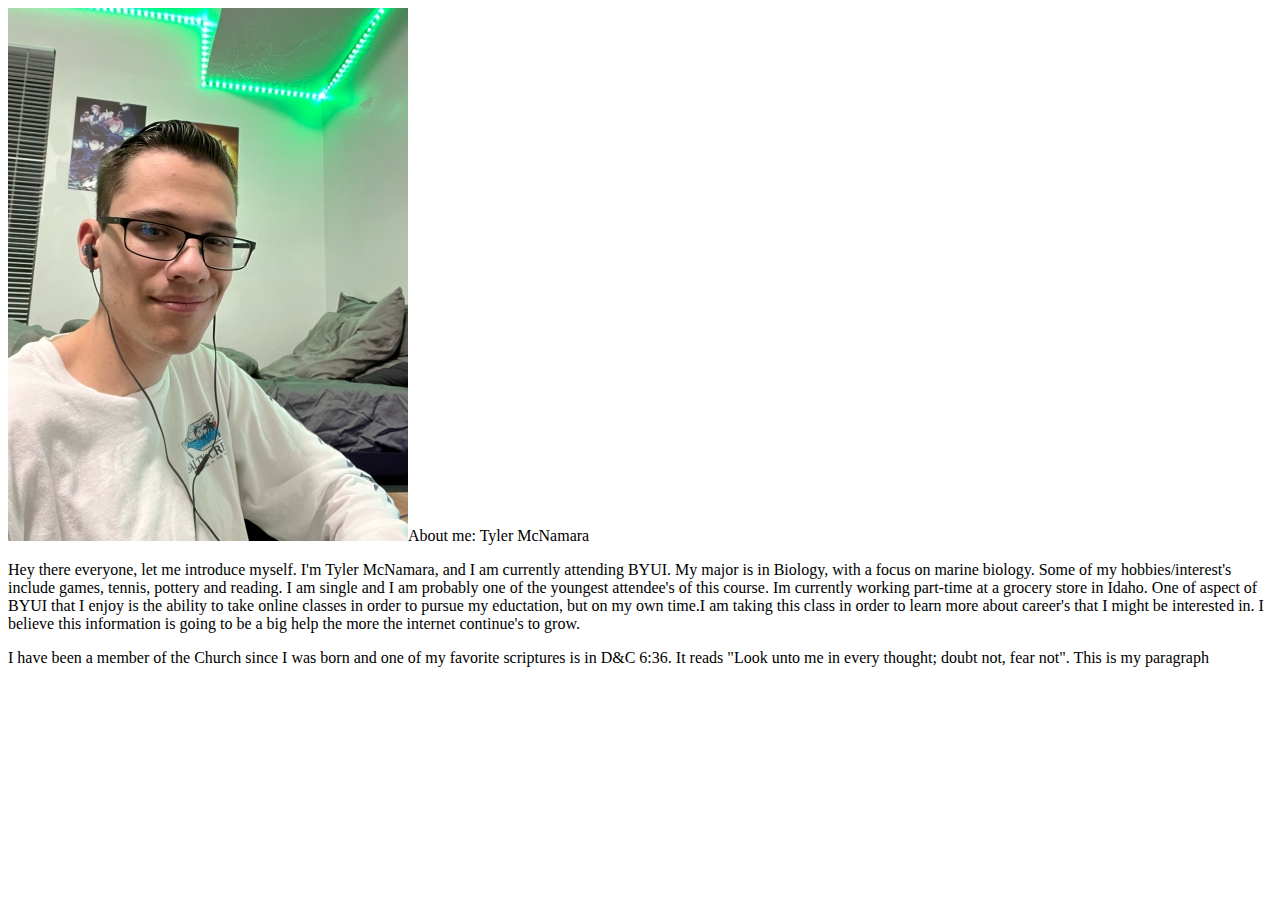
<file: aboutme/index.html>
<!DOCTYPE html>
<html lang="en">
<head>
    <meta charset="UTF-8">
    <meta http-equiv="X-UA-Compatible" content="IE=edge">
    <meta name="viewport" content="width=device-width, initial-scale=1.0">
    <title>Iceberg Introduction </title>
</head>
<body>
    <img alt="Image of me?" src="images/image0 (9).jpg"
    <h1>About me: Tyler McNamara</h1>
    <p>Hey there everyone, let me introduce myself. I'm Tyler McNamara, and I am currently attending BYUI.
        My major is in Biology, with a focus on marine biology. Some of my hobbies/interest's include games,
        tennis, pottery and reading. I am single and I am probably one of the youngest attendee's of this course.
        Im currently working part-time at a grocery store in Idaho. One of aspect of BYUI that I enjoy is the 
        ability to take online classes in order to pursue my eductation, but on my own time.I am taking this class
        in order to learn more about career's that I might be interested in. I believe this information is going  
        to be a big help the more the internet continue's to grow.   </p>
    <p>I have been a member of the Church since I was born and one of my favorite scriptures is in D&C 6:36. It reads
        "Look unto me in every thought; doubt not, fear not". This is my paragraph
    </p>

</body>
</html>
</file>
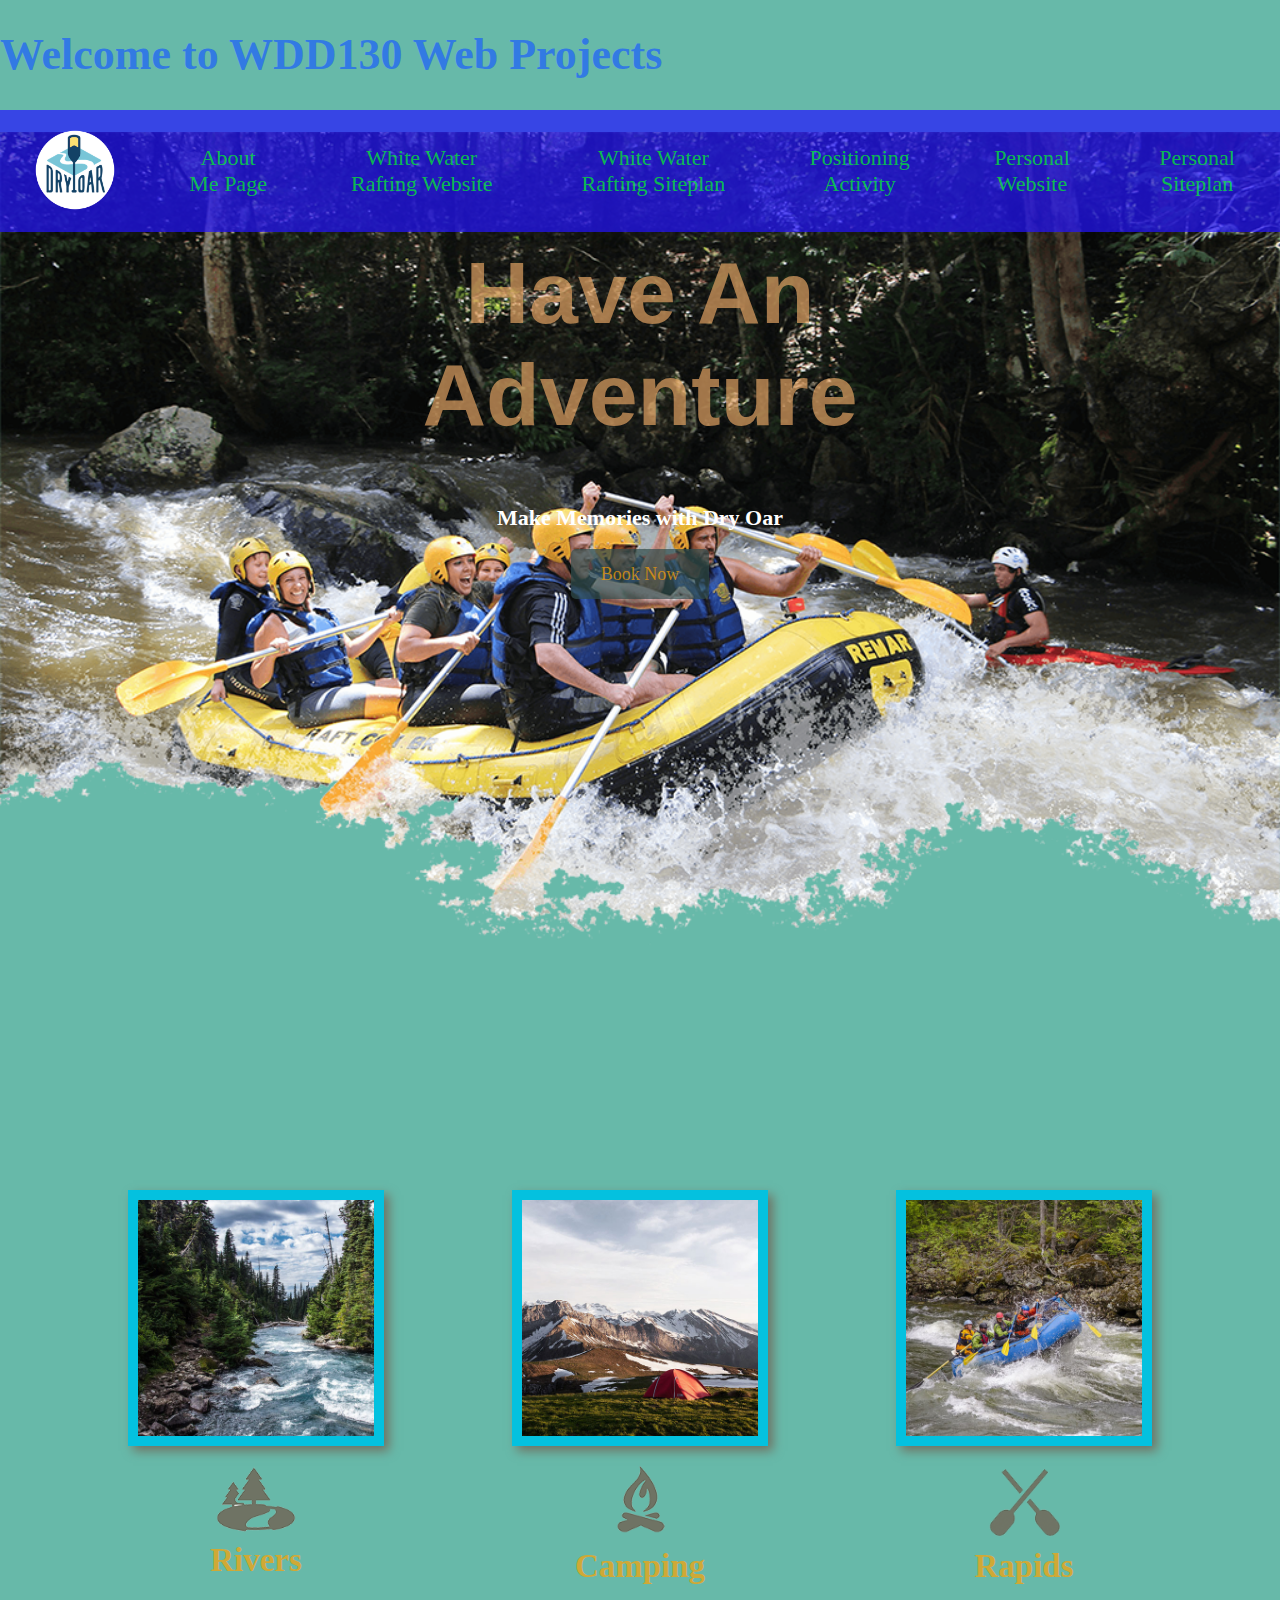
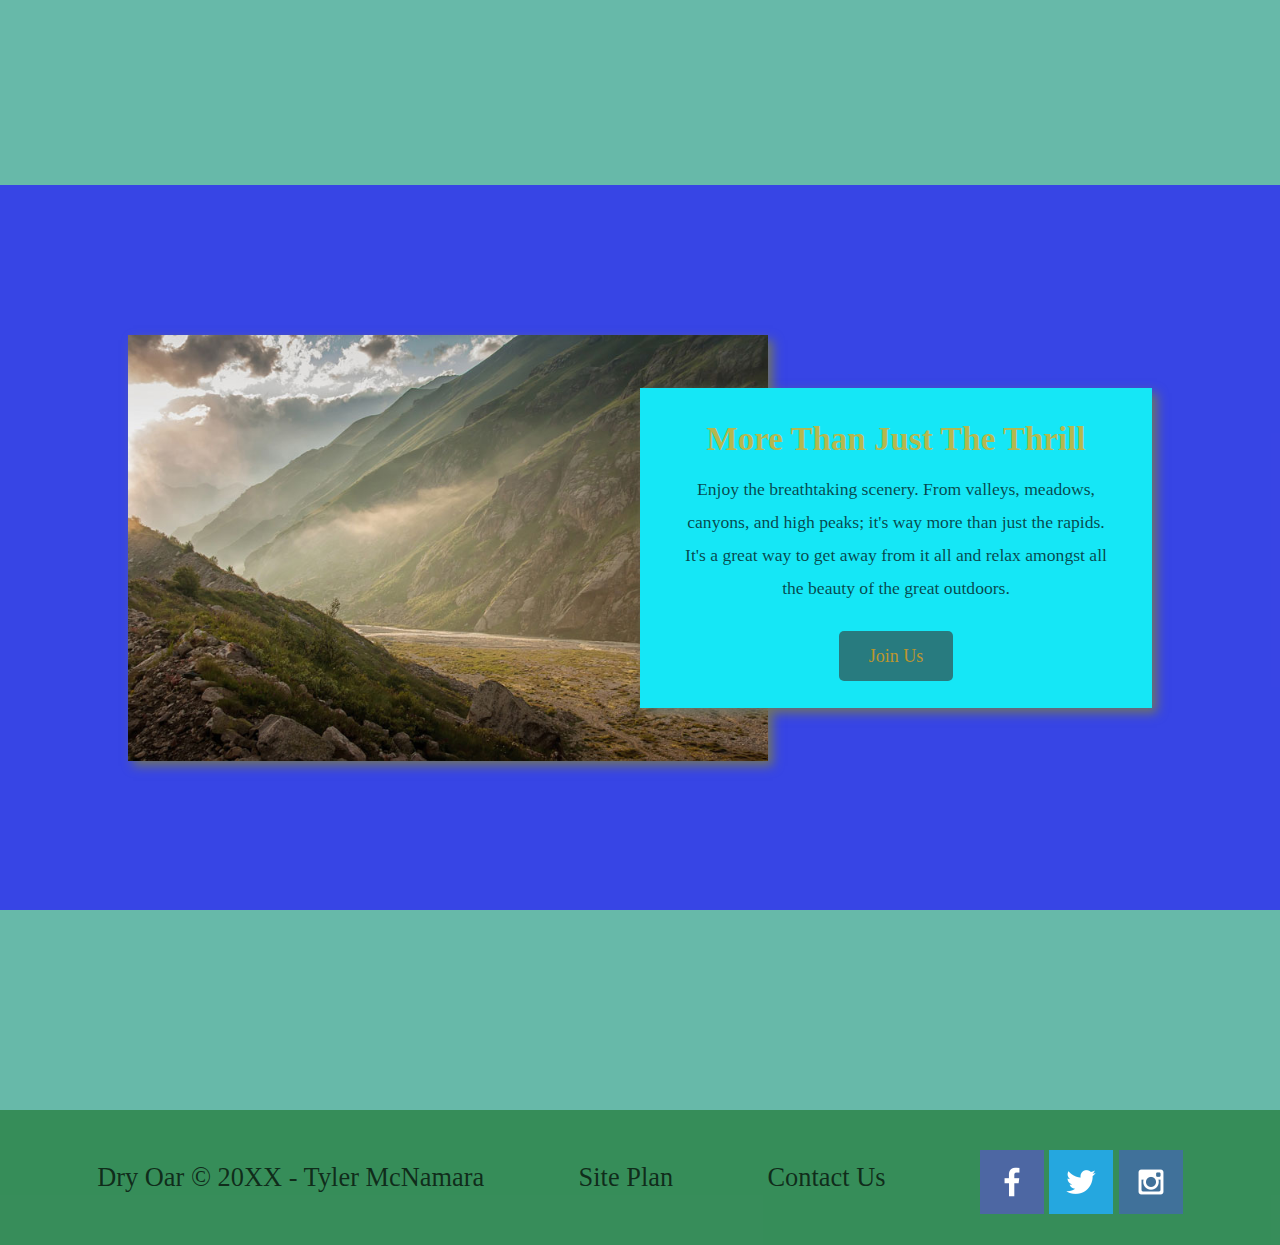
<file: wwr/index.html>
<!DOCTYPE html>
<html lang="en">
<head>
    <link rel="stylesheet" href="styles/style.css">
    <meta charset="UTF-8">
    <meta http-equiv="X-UA-Compatible" content="IE=edge">
    <meta name="viewport" content="width=device-width, initial-scale=1.0">
    <title>WDD130 Home Page</title>
    <h1>Welcome to WDD130 Web Projects</h1>
</head>
<body>
    <div id="content">
  <header>
    <a id="logo_link" href="index.html">
      <img class="logo" src="images/logo.png" alt="Dry Oar Logo">
    </a>
      <nav>
        <a href="aboutme/index.html">About Me Page</a>             
        <a href="index.html">White Water Rafting Website</a>
        <a href="site-plan-rafting.html">White Water Rafting Siteplan</a>
        <a href="positioning.html">Positioning Activity</a>
        <a href="#">Personal Website</a>
        <a href="#">Personal Siteplan</a>
      </nav>  
  </header>
  <div id="hero">
    <div id="hero-box">
        <img id="hero-img" src="images/hero.png" alt="People enjoying white water rafting">
    </div>
    <section id="hero-msg">
        <h1 class="home-title">Have An Adventure</h1>
        <h4>Make Memories with Dry Oar </h4>
        <div class='button-box'>
            <a class='book' href="contactus.html">Book Now</a>
        </div>
    </section>
    </div>
    <main class="home-grid">
    <section class="rivers-card">
        <img class="card-img" src="images/rivers.jpg" alt="river in forest">
        <img class="icon" src="images/river_icon.png" alt="river icon">
        <h2>Rivers</h2>
    </section>
    <section class="camping-card">
        <img class="card-img" src="images/camping.jpg" alt="tent in mountains">
        <img class="icon" src="images/fire_icon.png" alt="fire icon">
        <h2>Camping</h2>
    </section>
    <section class="rapids-card">
        <img class="card-img" src="images/rapids.jpg" alt="rafting boat">
        <img class="icon" src="images/oars.png" alt="oars icon">
        <h2>Rapids</h2>
    </section>
    <div id="background"></div>
    <img class="mountains" src="images/mountains.jpg" alt="Misty mountains">
    <section class="msg">
        <h2>More Than Just The Thrill</h2>
        <p>Enjoy the breathtaking scenery. From valleys, meadows, canyons, and high peaks; it's way more than just the rapids. It's a great way to get away from it all and relax amongst all the beauty of the great outdoors. </p>
        <a class='join' href="rivers.html">Join Us</a>
    </section>
    </main>
    <footer>
    <p>Dry Oar &copy; 20XX - Tyler McNamara</p>
    <p><a href="site-plan-rafting.html">Site Plan</a></p>
    <p><a href="contactus.html">Contact Us</a></p>
    <div class="social">
        <a href="https://facebook.com" target="_blank">
            <img src="images/facebook.png" alt="fb icon">
        </a>
        <a href="https://twitter.com" target="_blank">
            <img src="images/twitter.png" alt="twitter icon">
        </a>
        <a href="https://instagram.com" target="_blank">
            <img src="images/instagram.png" alt="instagram icon">
        </a>
    </div>
    </footer>
    </div>
</body>
</html>
</file>
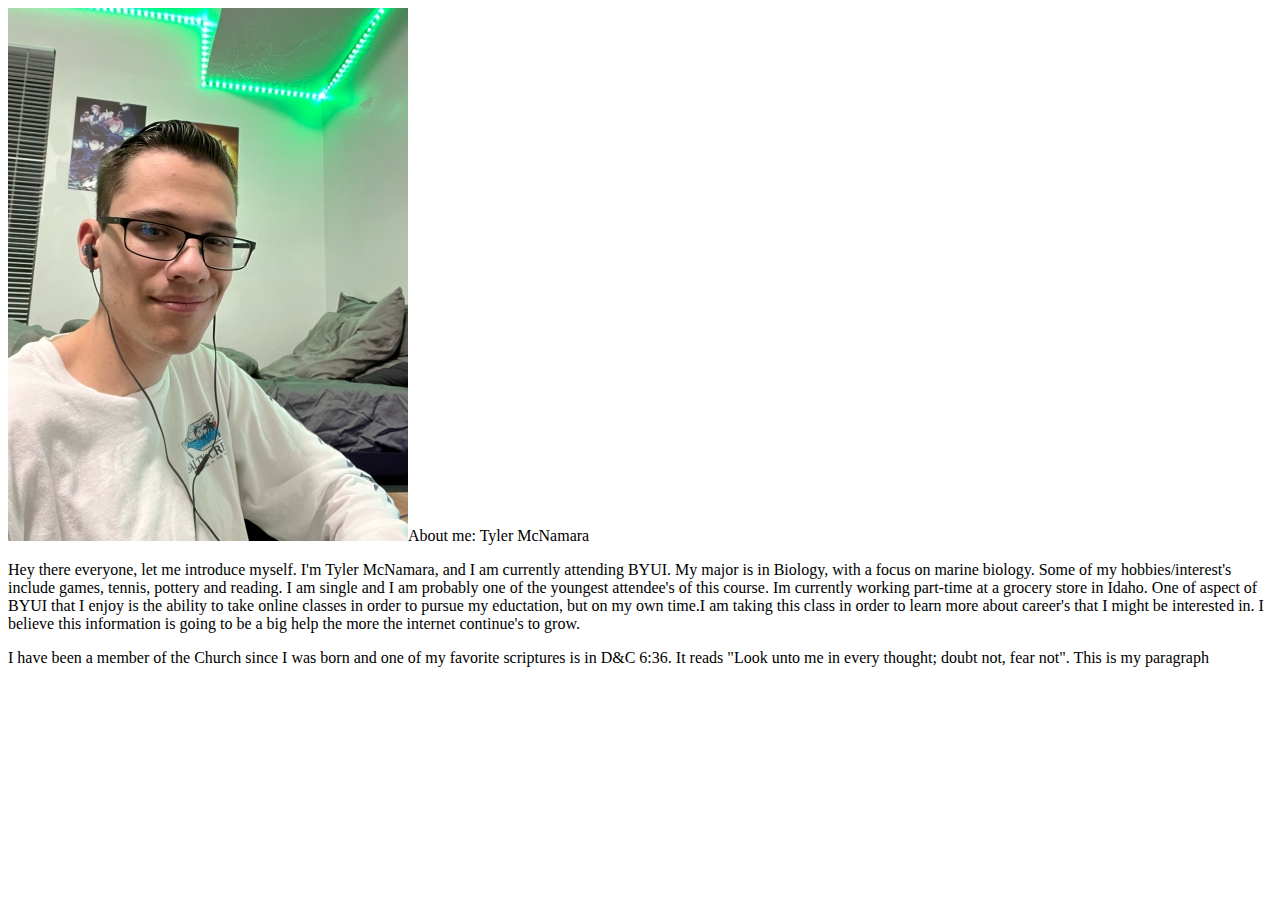
<file: wdd130/aboutme/index.html>
<!DOCTYPE html>
<html lang="en">
<head>
    <meta charset="UTF-8">
    <meta http-equiv="X-UA-Compatible" content="IE=edge">
    <meta name="viewport" content="width=device-width, initial-scale=1.0">
    <title>Iceberg Introduction </title>
</head>
<body>
    <img alt="Image of me?" src="images/image0 (9).jpg"
    <h1>About me: Tyler McNamara</h1>
    <p>Hey there everyone, let me introduce myself. I'm Tyler McNamara, and I am currently attending BYUI.
        My major is in Biology, with a focus on marine biology. Some of my hobbies/interest's include games,
        tennis, pottery and reading. I am single and I am probably one of the youngest attendee's of this course.
        Im currently working part-time at a grocery store in Idaho. One of aspect of BYUI that I enjoy is the 
        ability to take online classes in order to pursue my eductation, but on my own time.I am taking this class
        in order to learn more about career's that I might be interested in. I believe this information is going  
        to be a big help the more the internet continue's to grow.   </p>
    <p>I have been a member of the Church since I was born and one of my favorite scriptures is in D&C 6:36. It reads
        "Look unto me in every thought; doubt not, fear not". This is my paragraph
    </p>

</body>
</html>
</file>
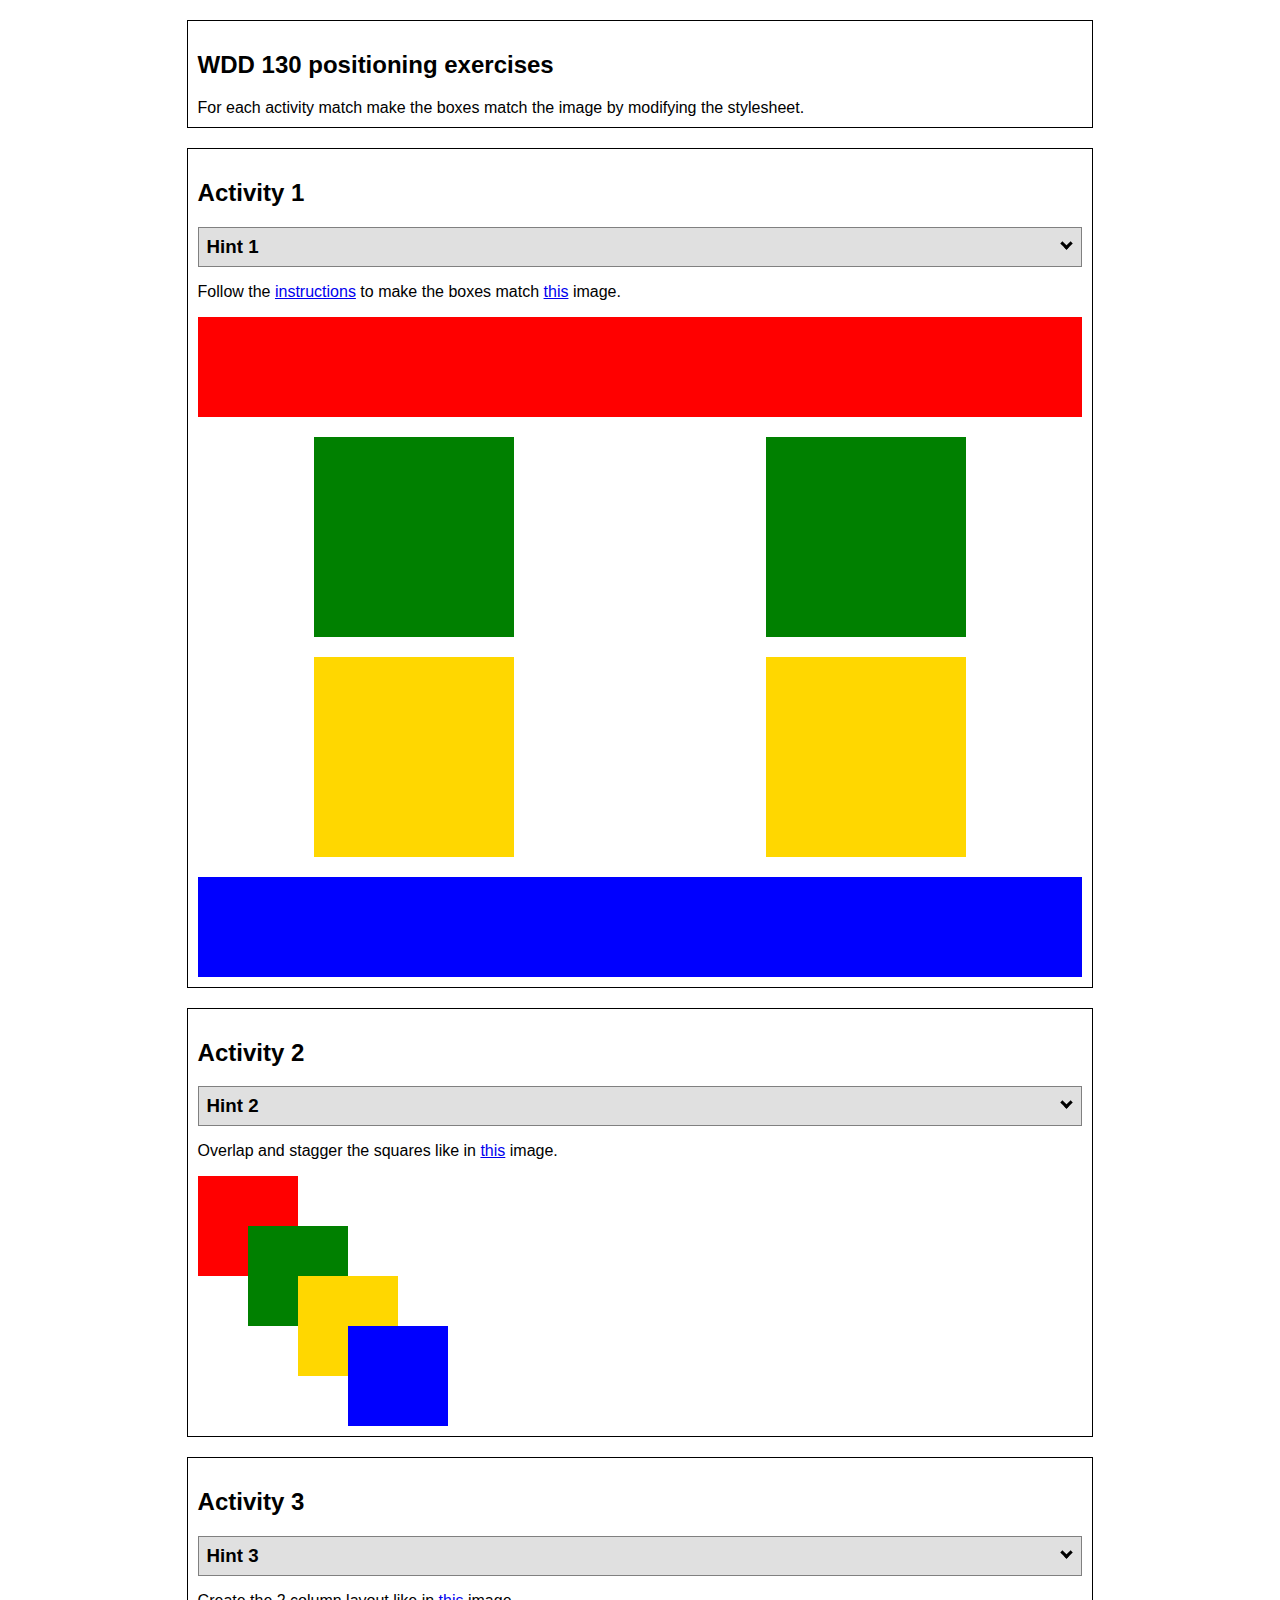
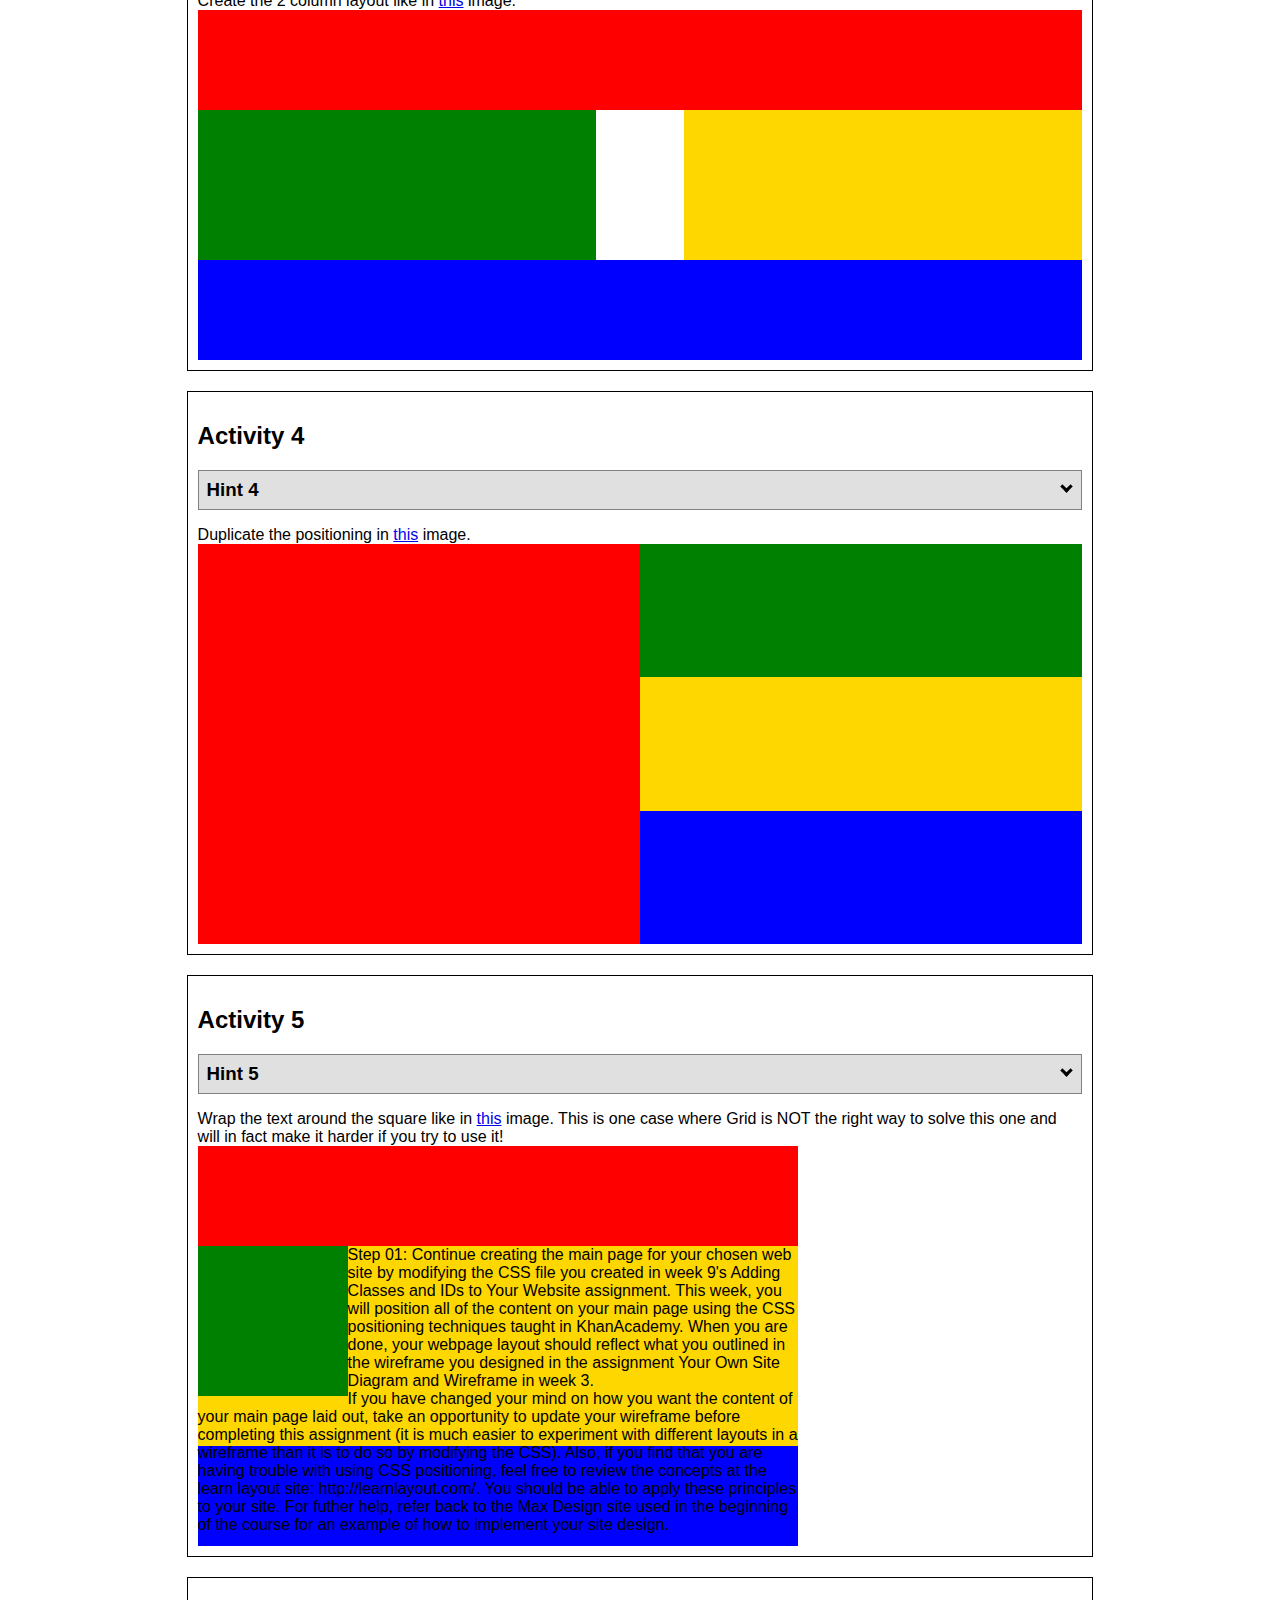
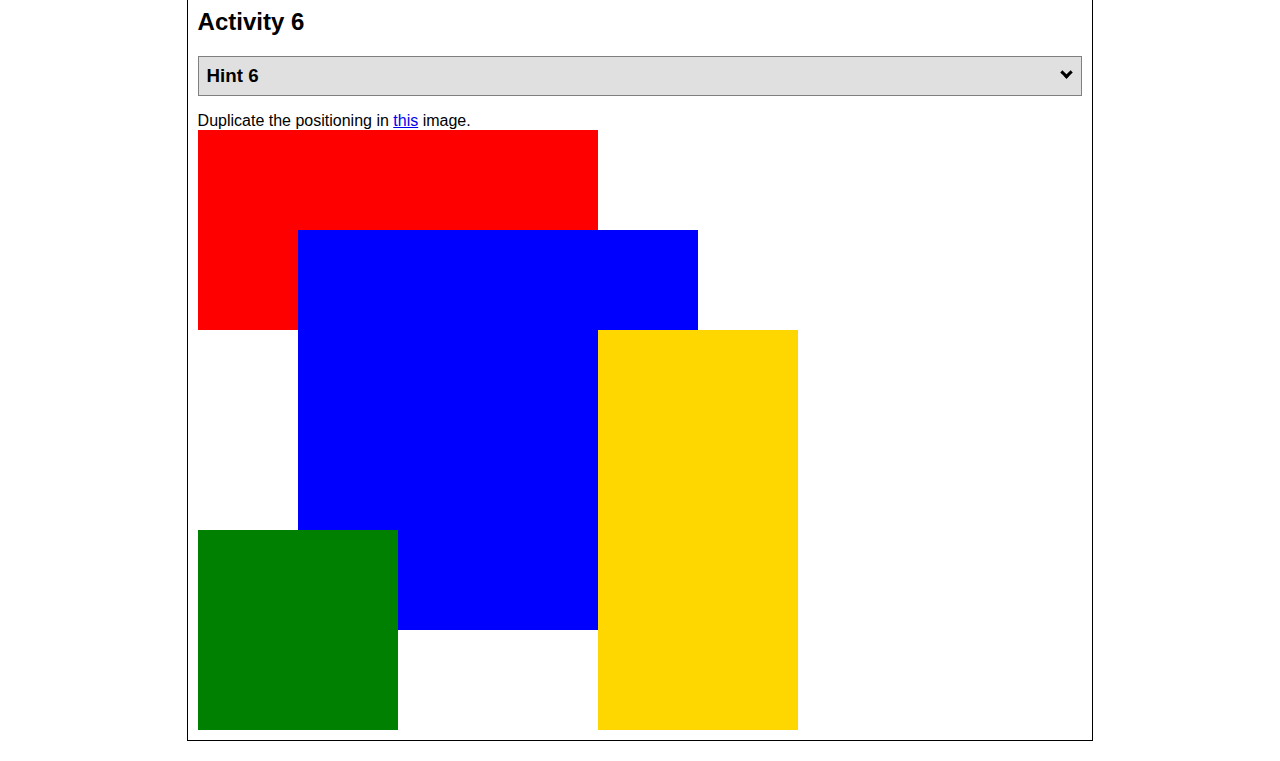
<file: wdd130/M6L1Assignment/positioning.html>
<!DOCTYPE html>
<html lang="en">
    <head>
    <!-- HTML - Name: positioning.html -->
    <title>Positioning Activity</title>
    <link rel="stylesheet" type="text/css" href="positionstyles.css" />
    </head>
    <body>
    <div class="activity">
        <h2>WDD 130 positioning exercises</h2>
        For each activity match make the boxes match the image by modifying the stylesheet.</div>
    <div class="activity">
        <h2>Activity 1</h2>
        <section class="hint"><input type="checkbox" ><i></i> <h3>Hint 1</h3><div><p>Check out the <a href="https://byui-wdd.github.io/wdd130/activities/css-positioning.html" target="_blank">activity instructions</a> in Ilearn!</p></div></section>
        <p>Follow the <a href="https://byui-wdd.github.io/wdd130/activities/css-positioning.html" target="_blank">instructions</a> to make the boxes match  <a href="https://byui-wdd.github.io/wdd130/images/example1.png" target="_blank">this</a> image.</p>
        <div class="content1" >
        <div class="red1" ></div>
        <div class="green1" ></div>
        <div class="green1" ></div>
        <div class="yellow1"></div>
        <div class="yellow1"></div>
        <div class="blue1"></div>
        </div>
    </div>
    <div class="activity">
        <h2>Activity 2</h2>
        <section class="hint"><input type="checkbox" > <h3>Hint 2</h3><i></i><div><p>Remember that the best way to shift elements around slightly on the page is with Margins.  You could also use Grid.  Either would work for this. If you choose margin remember that you can use a <em>negative</em> margin. (ie margin-top: -20px;)</p><h4>Properties used:</h4><ul><li>margin-top, margin-left</li><li>...or...</li><li>grid-template-columns: 50px 50px 50px 50px 50px</li></ul></div></section>
        <p>Overlap and stagger the squares like in <a href="https://byui-wdd.github.io/wdd130/images/example2.png" target="_blank">this</a> image.</p>
        <div class="content2" >
        <div class="red2" ></div>
        <div class="green2" ></div>
        <div class="yellow2"></div>
        <div class="blue2"></div>
        </div>
    </div>
    <div class="activity">
        <h2>Activity 3</h2>
        <section class="hint"><input type="checkbox" > <h3>Hint 3</h3><i></i><div><p>This one is going to be best solved with CSS Grid. Remember to make the boxes the right width first...then start moving them around. </p><h4>Properties used:</h4><ul><li>display:grid;</li><li>grid-template-columns:</li><li>grid-column-gap:</li>
        <li>grid-column:</li>  </ul></div></section>
        Create the 2 column layout like in <a href="https://byui-wdd.github.io/wdd130/images/example3.png" target="_blank">this</a>  image.
        <div class="content3" >
        <div class="red3" ></div>
        <div class="green3" ></div>
        <div class="yellow3"></div>
        <div class="blue3"></div>
        </div>
    </div>
    <div class="activity">
        <h2>Activity 4</h2>
        <section class="hint"><input type="checkbox" > <h3>Hint 4</h3><i></i><div><p>For the others we have been primarily concerned with width. For this one you will need to adjust height as well. </p><h4>Properties used:</h4><ul><li>display:grid;</li><li>grid-template-columns:</li><li>grid-row:</li></ul></div></section>
        Duplicate the positioning in <a href="https://byui-wdd.github.io/wdd130/images/example4.png" target="_blank">this</a> image. 
        <div class="content4" >
        <div class="red4" ></div>
        <div class="green4" ></div>
        <div class="yellow4"></div>
        <div class="blue4"></div>
        </div>
    </div>

    <div class="activity">
        <h2>Activity 5</h2>
        <section class="hint"><input type="checkbox" > <h3>Hint 5</h3><i></i><div><p>Grid is <strong>not</strong> the right way to do this.  In fact there is only one way to really do that...and that is with float. Remember that we float the thing we want the text to wrap around.  Also remember to start by making all the shapes the right size and shape.</p><h4>Properties used:</h4><ul><li>float: left;</li></ul></div></section>
        Wrap the text around the square like in <a href="https://byui-wdd.github.io/wdd130/images/example5.png" target="_blank">this</a> image. This is one case where Grid is NOT the right way to solve this one and will in fact make it harder if you try to use it!
        <div class="content5" >
        <div class="red5" ></div>
        <div class="green5" ></div>
        <div class="yellow5">Step 01: Continue creating the main page for your chosen web site by modifying the CSS file you created in week 9's Adding Classes and IDs to Your Website assignment. This week, you will position all of the content on your main page using the CSS positioning techniques taught in KhanAcademy. When you are done, your webpage layout should reflect what you outlined in the wireframe you designed in the assignment Your Own Site Diagram and Wireframe in week 3. <br />
            If you have changed your mind on how you want the content of your main page laid out, take an opportunity to update your wireframe before completing this assignment (it is much easier to experiment with different layouts in a wireframe than it is to do so by modifying the CSS). Also, if you find that you are having trouble with using CSS positioning, feel free to review the concepts at the learn layout site: http://learnlayout.com/. You should be able to apply these principles to your site. For futher help, refer back to the Max Design site used in the beginning of the course for an example of how to implement your site design.</div>
        <div class="blue5"></div>
        </div>
    </div>
    <div class="activity">
        <h2>Activity 6</h2>
        <section class="hint"><input type="checkbox" > <h3>Hint 6</h3><i></i><div><p>This one is all about visualizing the grid behind the layout. If you are having a hard time doing that first: all the sizes are even multiples of 100, and second here is another example with the lines drawn: <a href="https://byui-wdd.github.io/wdd130/images/example6-hint.png" target="_blank">example 6 with lines</a>. For this one you will find it easiest if you use px for the column width. You can also use <kbd>z-index</kbd> to control the element layering.    </p><h4>Properties used:</h4><ul><li>display:grid;</li><li>grid-template-columns:</li><li>grid-column:</li><li>grid-row:</li><li><a href="https://www.w3schools.com/cssref/pr_pos_z-index.asp" target="_blank">z-index:</a></li></ul></div></section>
        Duplicate the positioning in <a href="https://byui-wdd.github.io/wdd130/images/example6.png" target="_blank">this</a> image.
        <div class="content6" >
        <div class="red6" ></div>
        <div class="green6" ></div>
        <div class="yellow6"></div>
        <div class="blue6"></div>
        </div>
    </div>
    </body>
</html>
</file>
<file: wwr/styles/style.css>
#content {
    max-width: 1600px;
    margin: 0 auto;
}
nav {
    display: flex;
    justify-content: space-around;
}
nav a {
    text-align: center;
    color: rgba(3, 255, 37, 0.71);
    text-decoration: none;
    padding: 35px;
}
#hero-msg h1, #hero-msg h4 {
    text-align: center;
    color: rgba(225, 162, 100, 0.7);
}
.button-box {
    text-align: center;
    color: rgba(255, 163, 3, 0.7);
}
main section {
    text-align: center;
    color: rgba(255, 163, 3, 0.7);
}
main section img {
    box-sizing: border-box;
}
#background {
    height: 725px;
        grid-column: 1/11;
        grid-row: 4/9;
}
body {
    background-color: #67b9a9;
    color: rgba(26, 94, 254, 0.7); 
    font-size:22px;
    margin: 0;
    padding: 0;
}
header {
    display: grid;
    grid-template-columns: 150px auto;
    background-color:rgba(36, 20, 255, 0.7);
    color: rgba(255, 163, 3, 0.7);
}
nav a:hover {
    background-color: rgba(36, 20, 255, 0.7);
    color: rgba(255, 163, 3, 0.7);
}
.book, .join {
    background-color: rgba(49, 77, 77, 0.7);
    color: rgba(255, 163, 3, 0.7);
    text-decoration: none;
    font-size:18px;
    padding: 15px 30px;
    margin-top: 50px;
    border-radius: 5px;
}
.book:hover, .join:hover {
    background-color: rgba(255, 163, 3, 0.7);
    color: rgba(0, 0, 0, 0.7);
}
#background {
    background-color: rgba(36, 20, 255, 0.7);
    color: rgba(255, 163, 3, 0.7);
}
.msg {
    line-height: 1.5em;
    background-color: rgb(21, 231, 246);
    color: rgba(0, 200, 255, 0.7);
    padding: 35px;
    grid-column: 6/10;
    grid-row: 6/7;
    box-shadow: 5px 5px 10px #6f7364;
}
footer {
    background-color: rgba(34, 123, 56, 0.7);
    color: rgba(0, 0, 0, 0.7);
    padding: 25px 50px;
    margin-top: 200px;
    display: flex;
    justify-content: space-around;
    align-items: center;
}
footer p {
    font-size: 1.2em;
}    
footer p a:hover {
    text-decoration: underline;
}    
footer a {
    color: rgba(0, 0, 0, 0.7);
    text-decoration: none;

}
footer a:hover {
    color: rgba(0, 0, 0, 0.7);

}
footer .social img {
    padding-top: 15px;
}
.icon {
    width: 80px;
    padding-top: 10px;
}
#hero {
    display: grid;
    grid-template-columns: 1fr 3fr 1fr;
    margin-top: -100px; 
}
#hero-msg h4 {
    color: white;
}
#hero-msg {
    grid-column: 2/3;
    grid-row: 1/2;
    margin-top: 100px;
}
#hero-img {
    width: 100%;
}
#hero-box {
    grid-column: 1/4;
    grid-row: 1/3;
    z-index: -1;
}
.home-title {
    font-family: 'Rock Salt', 'Bradley Hand', sans-serif;
    color: rgba(255, 163, 3, 0.7);
    font-size:4em;
    margin-top: 10px;
}
h2 {
    margin: 0;
}
h4 {
    color: rgba(255, 163, 3, 0.7);
}
.msg h2{
    color: rgba(255, 163, 3, 0.7);
}
.msg p {
    color: rgba(0, 0, 0, 0.7);
    font-size:.8em;
    padding-bottom: 15px;
}
.logo {
    width: 80px;
}
#logo_link {
    padding-top: 5px;
    justify-self: center;
    align-self: center;
}
.rivers-card, .camping-card, .rapids-card {
    margin: 200px 0;
}
.card-img {
    border:10px solid rgb(4, 193, 223);
    transition: transform .5s;
    box-shadow: 5px 5px 10px #6f7364;
}
.card-img:hover {
    opacity: .6;
    transform: scale(1.1);
}
.card-img, .mountains {
    width: 100%;
}
.home-grid {
    display: grid;
    grid-template-columns: repeat(10, 1fr);
}
.rivers-card {
    grid-column: 2/4;
    grid-row: 2/3;
}
.camping-card {
    grid-column: 5/7;
    grid-row: 2/3;
}
.rapids-card {
    grid-column: 8/10;
    grid-row: 2/3;
}
.mountains {
    grid-column: 2/7;
    grid-row: 5/8;
    box-shadow: 5px 5px 10px #6f7364;
}
/* never put code beyond this point */
@media screen and (max-width: 900px) {
    #hero, .home-grid {
        display: block;
        height: auto;
    }
    nav, footer {
        flex-direction: column;
    }
    nav a {
        display: block;
        padding: 15px;
    }
    #hero {
        margin-top: 0;
    }
    #hero-msg {
        margin-top: 0;
    }
    #hero-msg h4 {
        display: none;
    }
    .home-title {
        font-size: 25px;
        color: #6f7364;
    }
    .rivers-card, .camping-card, .rapids-card { 
        margin: 50px auto;
        width: 60%;
    }
    #background {
        display: none;
    }
    .mountains, .msg {
        width: 80%;
        display: block;
        margin: 0 auto;
    }
    footer {
        margin-top: 25px;
    }
}
</file>
<file: wdd130/M6L1Assignment/positionstyles.css>
/* CSS - Name: "positionstyles.css" */
/* Activity 1 styles */
.content1 {
    /* This is the parent of the activity 1 boxes. */
    display: grid;
    grid-template-columns: 1fr 1fr;
    justify-items: center;
    grid-gap: 20px;
}
.red1 { 
width: 100%; 
height: 100px; 
background-color: red; 
grid-column: 1/3;
} 
.green1 {
width: 200px; 
height: 200px; 
background-color: green; 
} 
.yellow1 {
width: 200px; 
height: 200px; 
background-color: gold; 
} 
.blue1 {
width: 100%; 
height: 100px; 
background-color: blue; 
grid-column: 1/3;
} 
 /* Activity 2 styles */ 
.content2 {
    /* This is the parent of the activity 2 boxes. */  
}
.red2 {
width: 100px; 
height: 100px; 
background-color: red; 
} 
.green2 { 
width: 100px; 
height: 100px; 
background-color: green; 
margin: -50px 0 0 50px;
 } 
.yellow2 {
width: 100px; 
height: 100px; 
background-color: gold; 
margin: -50px 0 0 100px;
} 
.blue2 {
width: 100px; 
height: 100px; 
background-color: blue; 
margin: -50px 0 0 150px;
} 
 /* Activity 3 styles */ 
.content3 {
    /* This is the parent of the activity 3 boxes. */
    display: grid;
    grid-template-columns: 1fr 1fr;
    grid-column-gap: 10%;
}
.red3 {
width: 100%; 
height: 100px; 
background-color: red; 
grid-column: 1/3;
 } 
.green3 {
width: 100%; 
height: 150px; 
background-color: green;
 } 
.yellow3 {
width: 100%; 
height: 150px; 
background-color: gold; 
 } 
.blue3 {
width: 100%;
height: 100px; 
background-color: blue; 
grid-column: 1/3;
 } 
 /* Activity 4 styles */ 
.content4 {
    /* This is the parent of the activity 4 boxes. */
    display: grid;
    grid-template-columns: 1fr 1fr;
    grid-template-rows: 1fr 1fr 1fr;
    height: 400px;
}
.red4 {
width: 100%; 
height: 100%; 
grid-column: 1/2;
grid-row: 1/4;
background-color: red; 
 } 
.green4 {
width: 100%; 
height: 100%; 
grid-column: 2/3;
grid-row: 1/2;
background-color: green; 
} 
.yellow4 {
width: 100%; 
height: 100%; 
grid-column: 2/3;
grid-row: 2/3;
background-color: gold; 
 } 
.blue4 {
width: 100%; 
height: 100%; 
grid-column: 2/3;
grid-row: 3/4;
background-color: blue; 
 } 
 /* Activity 5 styles */ 
 .content5 {
    /* This is the parent of the activity 5 boxes. */
    max-width: 600px;
     height: 400px;
     
}
.red5 { 
width: 100%; 
height: 100px; 
background-color: red; 
 } 
.green5 { 
width: 150px; 
height: 150px; 
float: left;
background-color: green; 

 } 
.yellow5 {
width: 100%; 
height: 200px; 
background-color: gold; 

} 
.blue5 {
width: 100%; 
height: 100px; 
background-color: blue; 
 } 
 /* Activity 6 styles */ 
 .content6 {
    /* This is the parent of the activity 6 boxes. */
    display: grid;
    grid-template-columns: repeat(6, lfr);
    grid-template-rows: repeat(6, 100px);
    grid-gap: 0;
    width: 600px;
}
.red6 {
width: 400px; 
height: 200px; 
grid-column: 1/4;
grid-row: 1/2;
z-index: 1;
background-color: red; 
} 
.green6 {
width: 200px; 
height: 200px; 
grid-column: 1/3;
grid-row: 5/7;
z-index: 3;
background-color: green; 
 } 
.yellow6 {
width: 200px; 
height: 400px; 
grid-column: 4/7;
grid-row: 3/6;
z-index: 4;
background-color: gold; 
} 
.blue6 {
width: 400px; 
height: 400px; 
grid-column: 2/5;
grid-row: 2/4;
z-index: 2;
background-color: blue; 
} 


/* Do not make any changes below here */
 .activity {
width: 70%; 
margin: 20px auto; 
font-family: Arial, sans-serif; 
border: 1px solid black; 
padding: 10px; 
clear:both; 
overflow: auto;
} 

.hint {
border: 1px solid grey;
background: #e0e0e0;
padding: .5em;
position: relative;
margin: 1em 0;
}
.hint h3 {
margin: 0;
}
.hint:hover {
background: #d0d0d0;
}
.hint > div {
display: none;
}

.hint input[type=checkbox] {
position: absolute;
width: 100%;
height: 100%;
opacity: 0;
z-index: 1;
cursor: pointer;
}

.hint input[type=checkbox]:checked ~ div {
display: block;
}

.hint i {
position: absolute;
transform: translate(-6px, 0);
margin-top: 16px;
right: 10px;
top: -3px;
}
.hint i:before, .hint i:after {
content: "";
position: absolute;
background-color: black;
width: 3px;
height: 9px;
}
.hint i:before {
transform: translate(2px, 0) rotate(45deg);
}
.hint i:after {
transform: translate(-2px, 0) rotate(-45deg);
}

.hint input[type=checkbox]:checked ~ i:before {
transform: translate(-2px, 0) rotate(45deg);
}
.hint input[type=checkbox]:checked ~ i:after {
transform: translate(2px, 0) rotate(-45deg);
}
.hint a {
position: relative;
z-index: 1;
}
</file>
